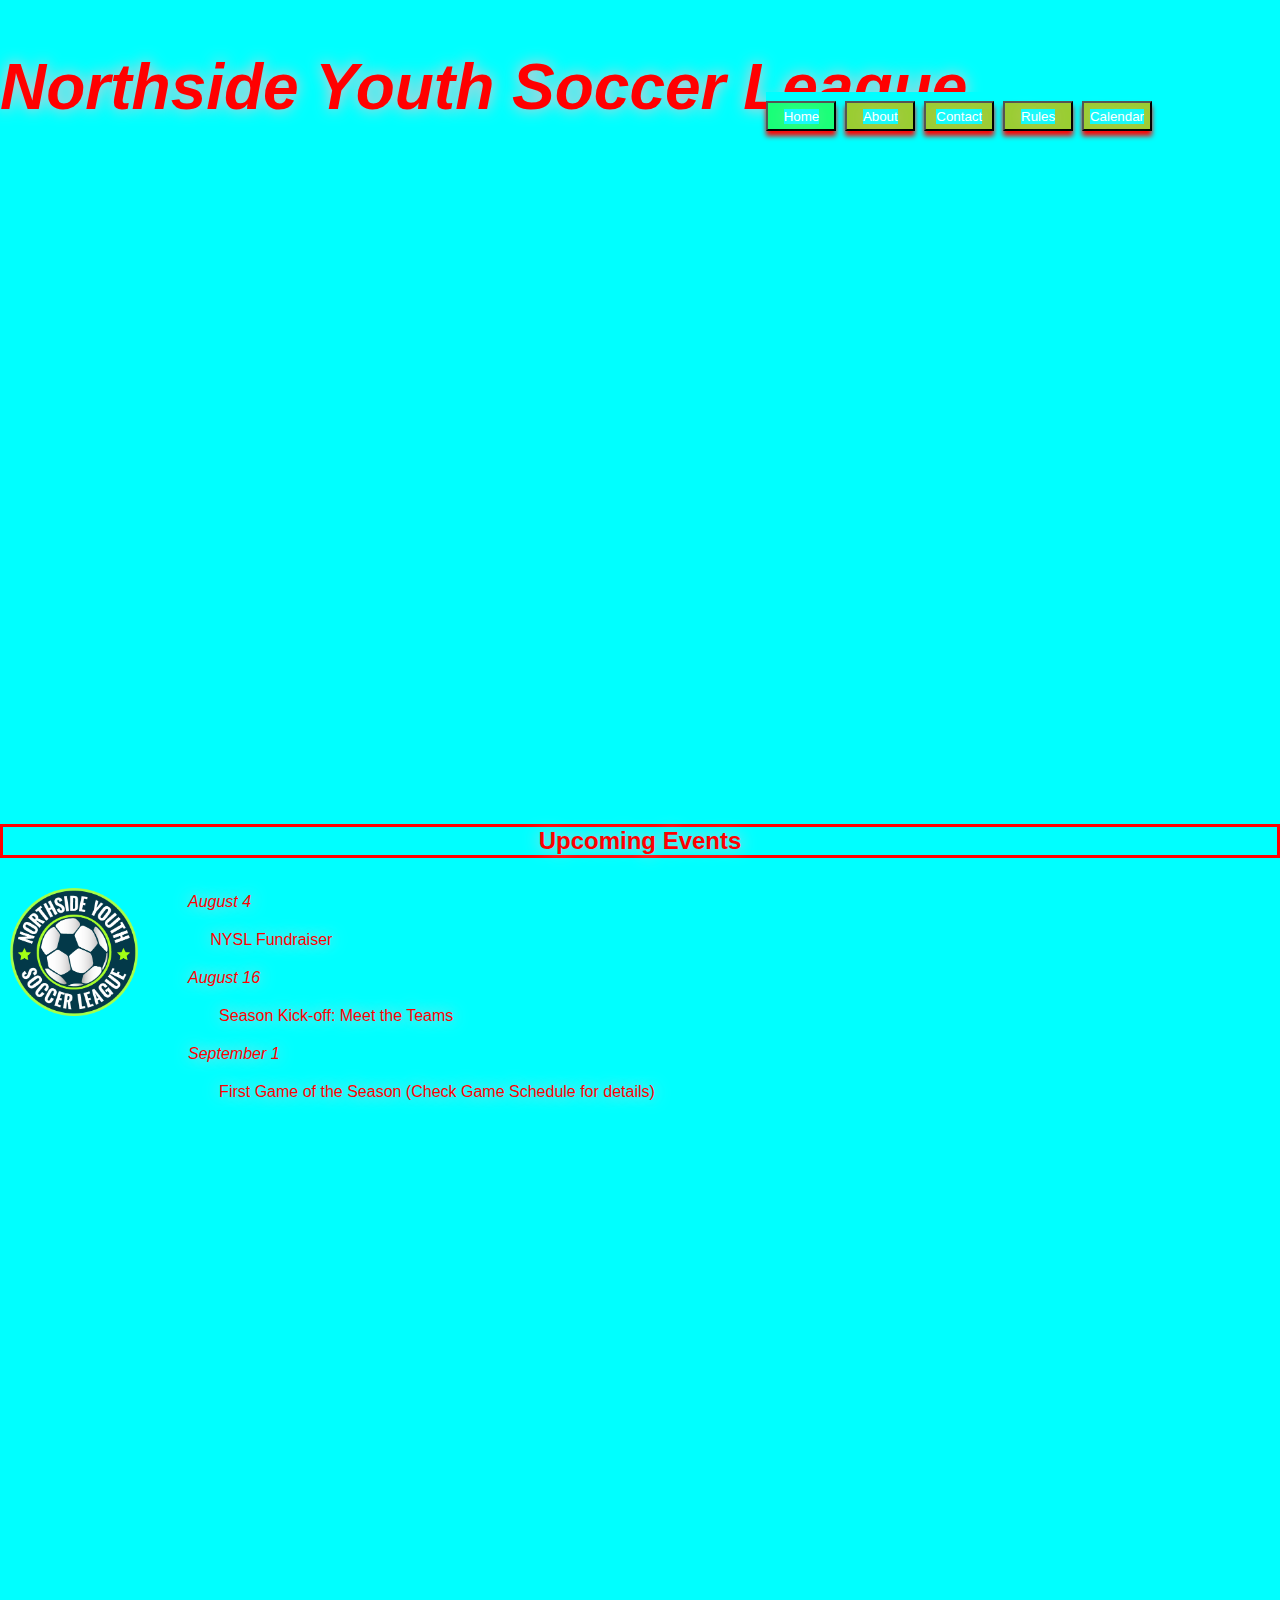
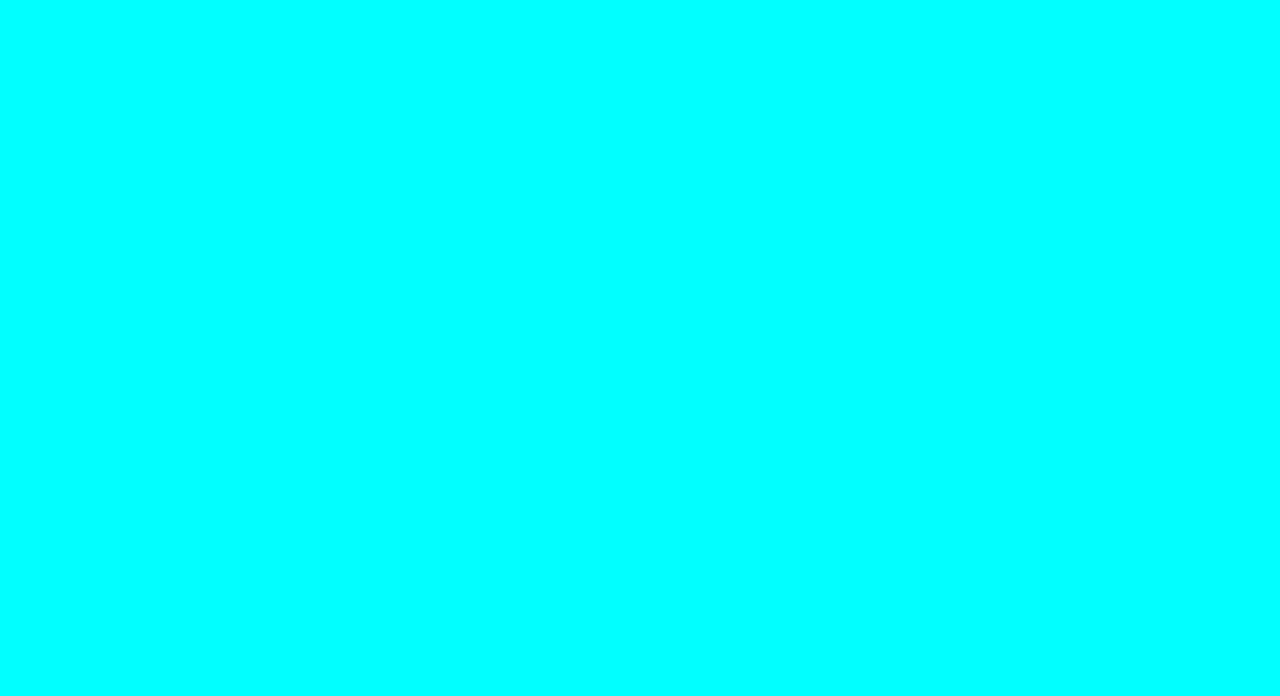
<file: index.html>
<!DOCTYPE html>
<html lang="en">

<head>
    <meta charset="UTF-8">
    <meta name="viewport" content="width=device-width, initial-scale=1.0">
    <title>Home | Northside Youth Soccer League</title>
    <link rel="stylesheet" href="/assets/css/style.css">
    <link rel="icon" href="/assets/image/nysl_logo.png">
</head>

<body>
    <header>
        <div id="titulo">
            <h1>Northside Youth Soccer League</h1>
            <div id="botones">
                <button class="boton_on"><a href="index.html">Home</a></button>
                <button class="boton_off"><a href="/paginas/about.html">About</a></button>
                <button class="boton_off"><a href="/paginas/contact.html">Contact</a></button>
                <button class="boton_off"><a href="/paginas/rules.html">Rules</a></button>
                <button class="boton_off"><a href="/paginas/calendar.HTML">Calendar</a></button>
            </div>
        </div>
        <div class="fondo"></div>
    </header>
    <div id="subtitulo">
        <h2>Upcoming Events</h2>
    </div>
    <div id="logo"></div>
    <div id="contenido">
        <dl>
            <dt><i>August 4</i></dt>
            <dd>
                <pre>     NYSL Fundraiser</pre>
            </dd>
            <dt><i>August 16</i></dt>
            <dd>
                <pre>       Season Kick-off: Meet the Teams</pre>
            </dd>
            <dt><i>September 1</i></dt>
            <dd>
                <pre>       First Game of the Season (Check Game Schedule for details)</pre>
            </dd>
        </dl>
    </div>
</body>

</html>
</file>
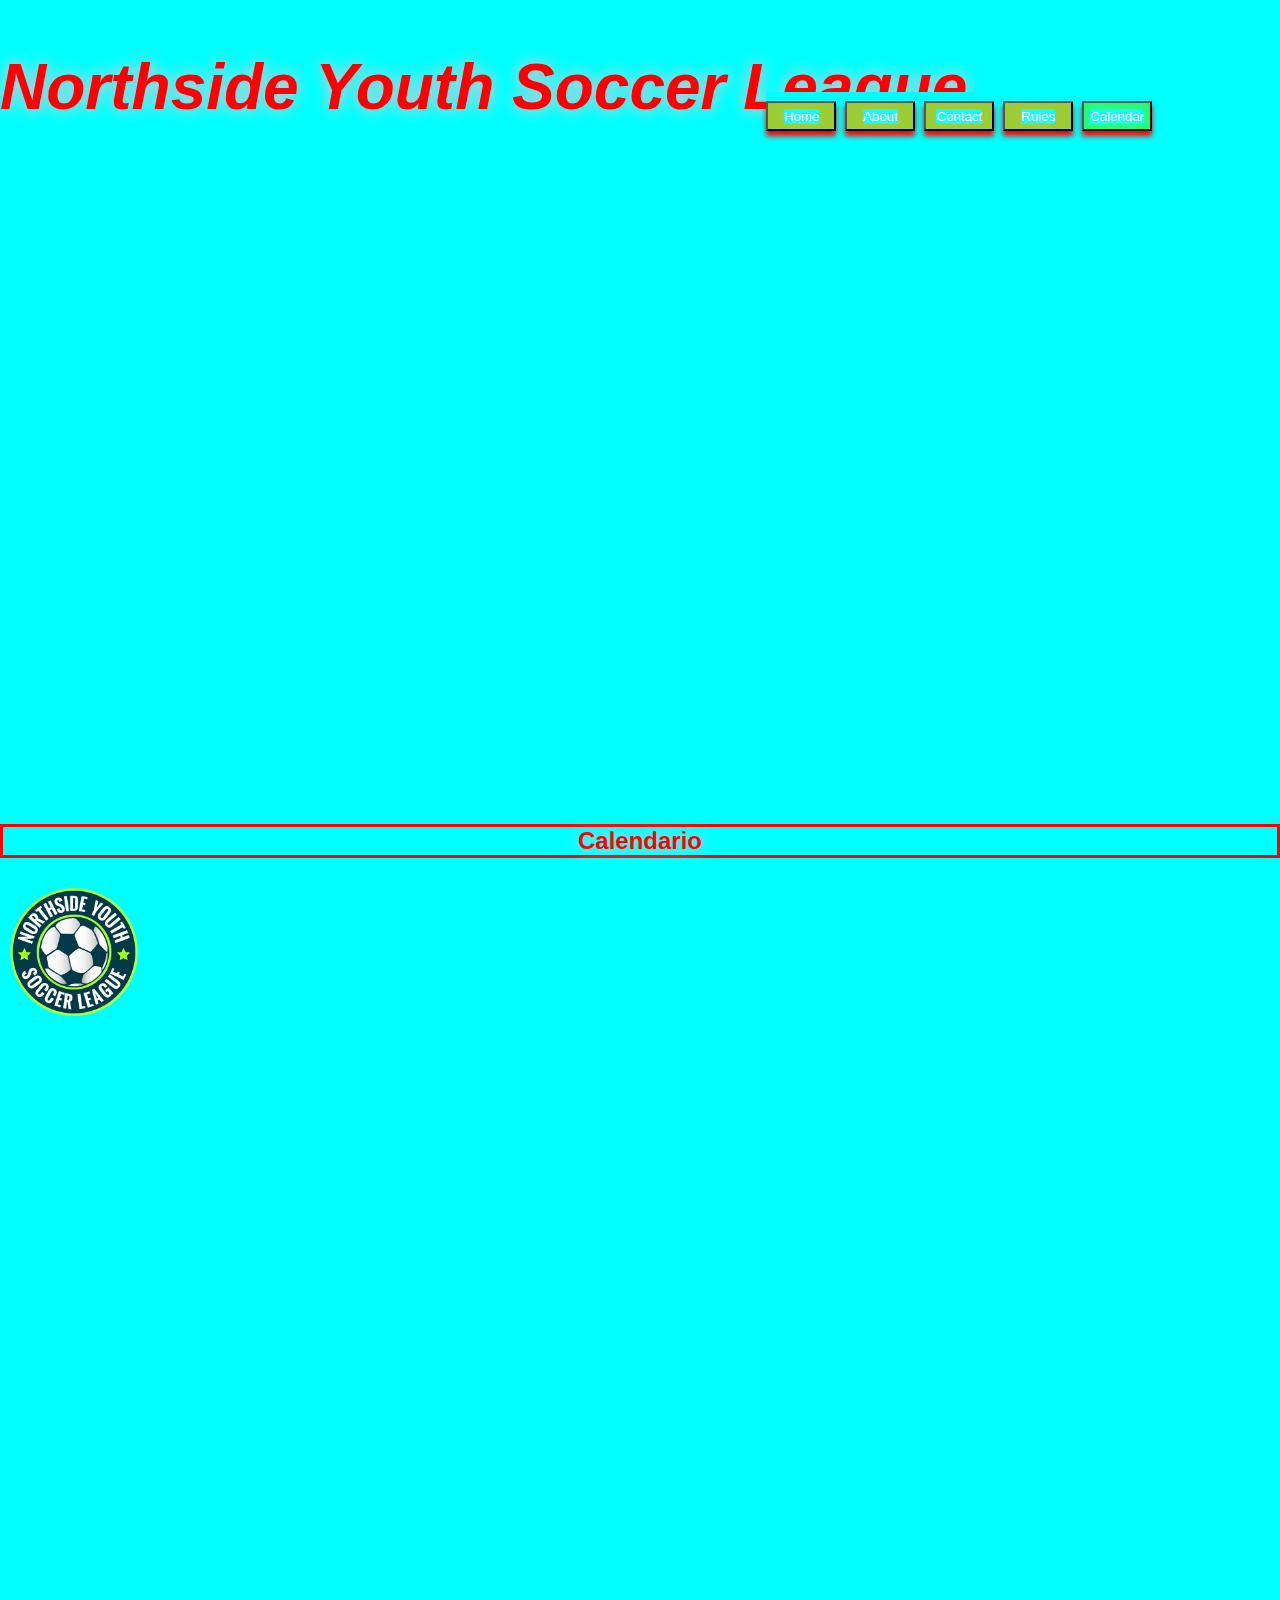
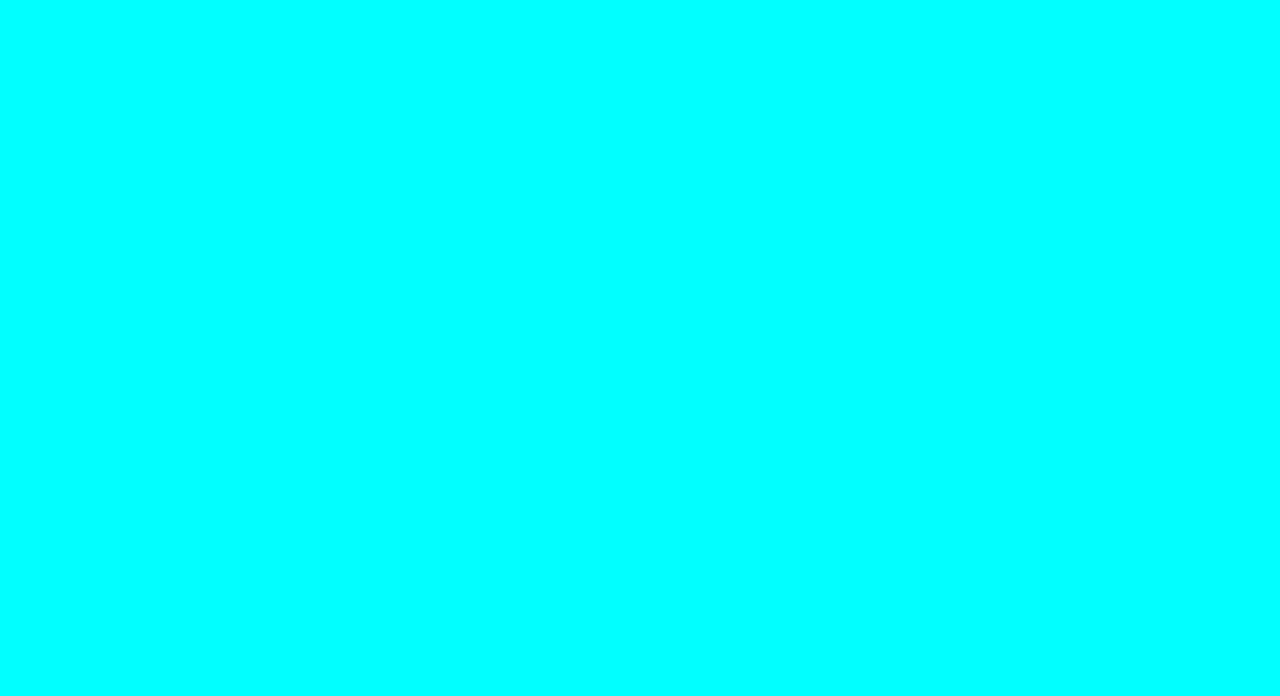
<file: paginas/calendar.HTML>
<!DOCTYPE html>
<html lang="en">

<head>
    <meta charset="UTF-8">
    <meta name="viewport" content="width=device-width, initial-scale=1.0">
    <title>Calendar | Northside Youth Soccer League</title>
    <link rel="stylesheet" href="../assets/css/style.css">
    <link rel="icon" href="../assets/image/nysl_logo.png">
</head>

<body>
    <header>
        <div id="titulo">
            <h1>Northside Youth Soccer League</h1>
            <div id="botones">
                <button class="boton_off"><a href="../index.html">Home</a></button>
                <button class="boton_off"><a href="about.html">About</a></button>
                <button class="boton_off"><a href="contact.html">Contact</a></button>
                <button class="boton_off"><a href="rules.html">Rules</a></button>
                <button class="boton_on"><a href="calendar.HTML">Calendar</a></button>
            </div>
        </div>
        <div class="fondo"></div>
    </header>
    <div id="subtitulo">
        <h2>Calendario</h2>
    </div>
    <div id="logo"></div>
    <div id="contenido">
    </div>
</body>

</html>
</file>
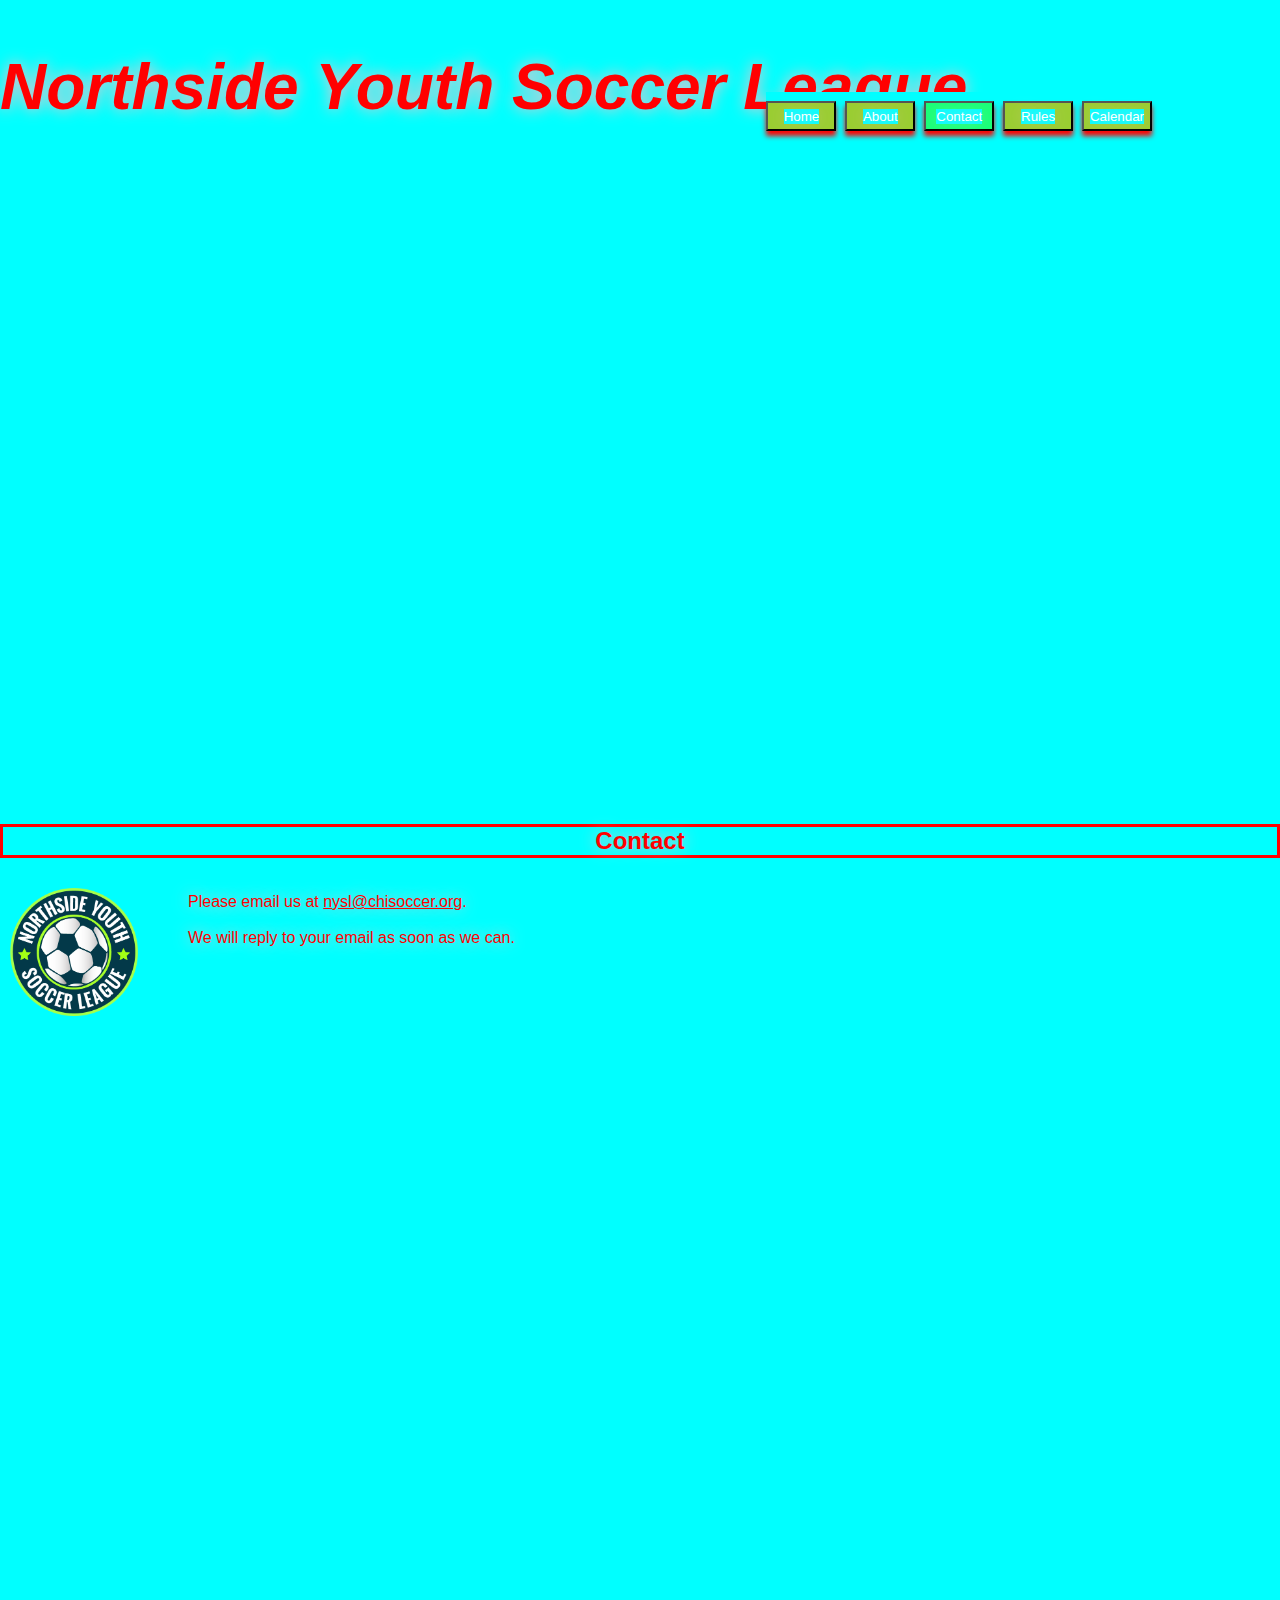
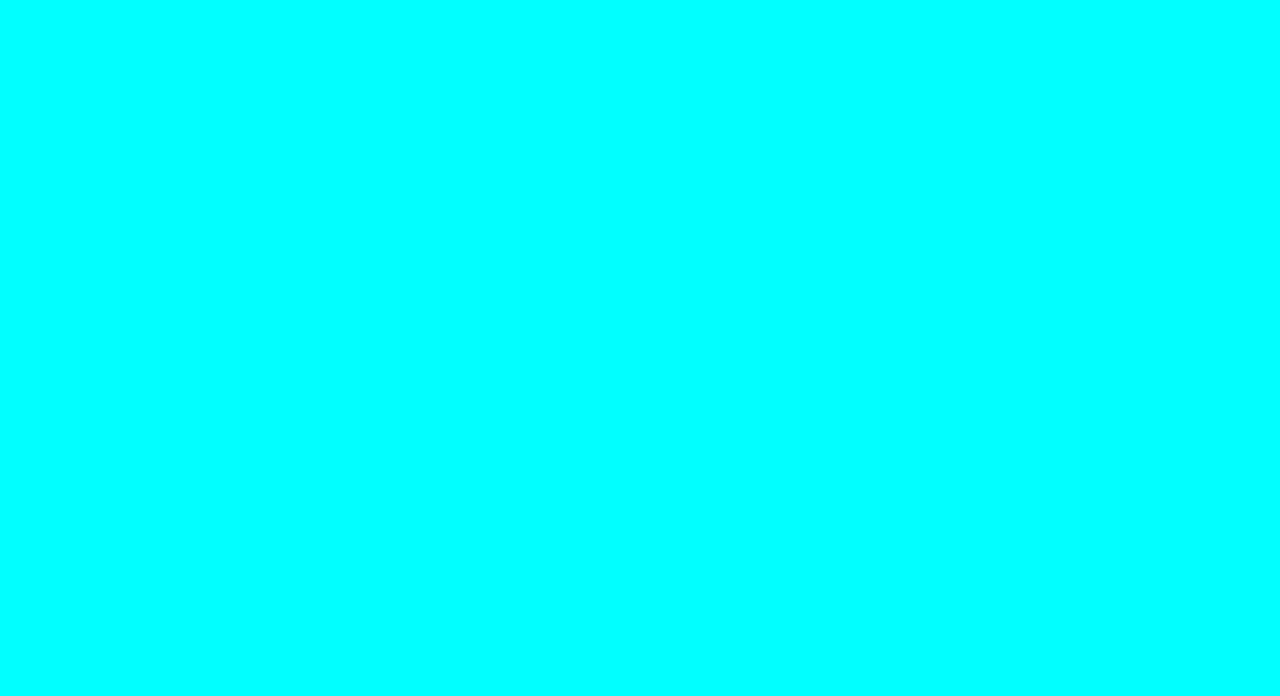
<file: paginas/contact.html>
<!DOCTYPE html>
<html lang="en">

<head>
    <meta charset="UTF-8">
    <meta name="viewport" content="width=device-width, initial-scale=1.0">
    <title>Contact | Northside Youth Soccer League</title>
    <link rel="stylesheet" href="../assets/css/style.css">
    <link rel="icon" href="../assets/image/nysl_logo.png">
</head>

<body>
    <header>
        <div id="titulo">
            <h1>Northside Youth Soccer League</h1>
            <div id="botones">
                <button class="boton_off"><a href="../index.html">Home</a></button>
                <button class="boton_off"><a href="about.html">About</a></button>
                <button class="boton_on"><a href="contact.html">Contact</a></button>
                <button class="boton_off"><a href="rules.html">Rules</a></button>
                <button class="boton_off"><a href="calendar.HTML">Calendar</a></button>
            </div>
        </div>
        <div class="fondo"></div>
    </header>
    <div id="subtitulo">
        <h2>Contact</h2>
    </div>
    <div id="logo"></div>
    <div id="contenido">
        Please email us at <a href="mailto:nysl@chisoccer.org">nysl@chisoccer.org</a>.<br><br>We will reply to your
        email as soon as we can.
    </div>
</body>

</html>
</file>
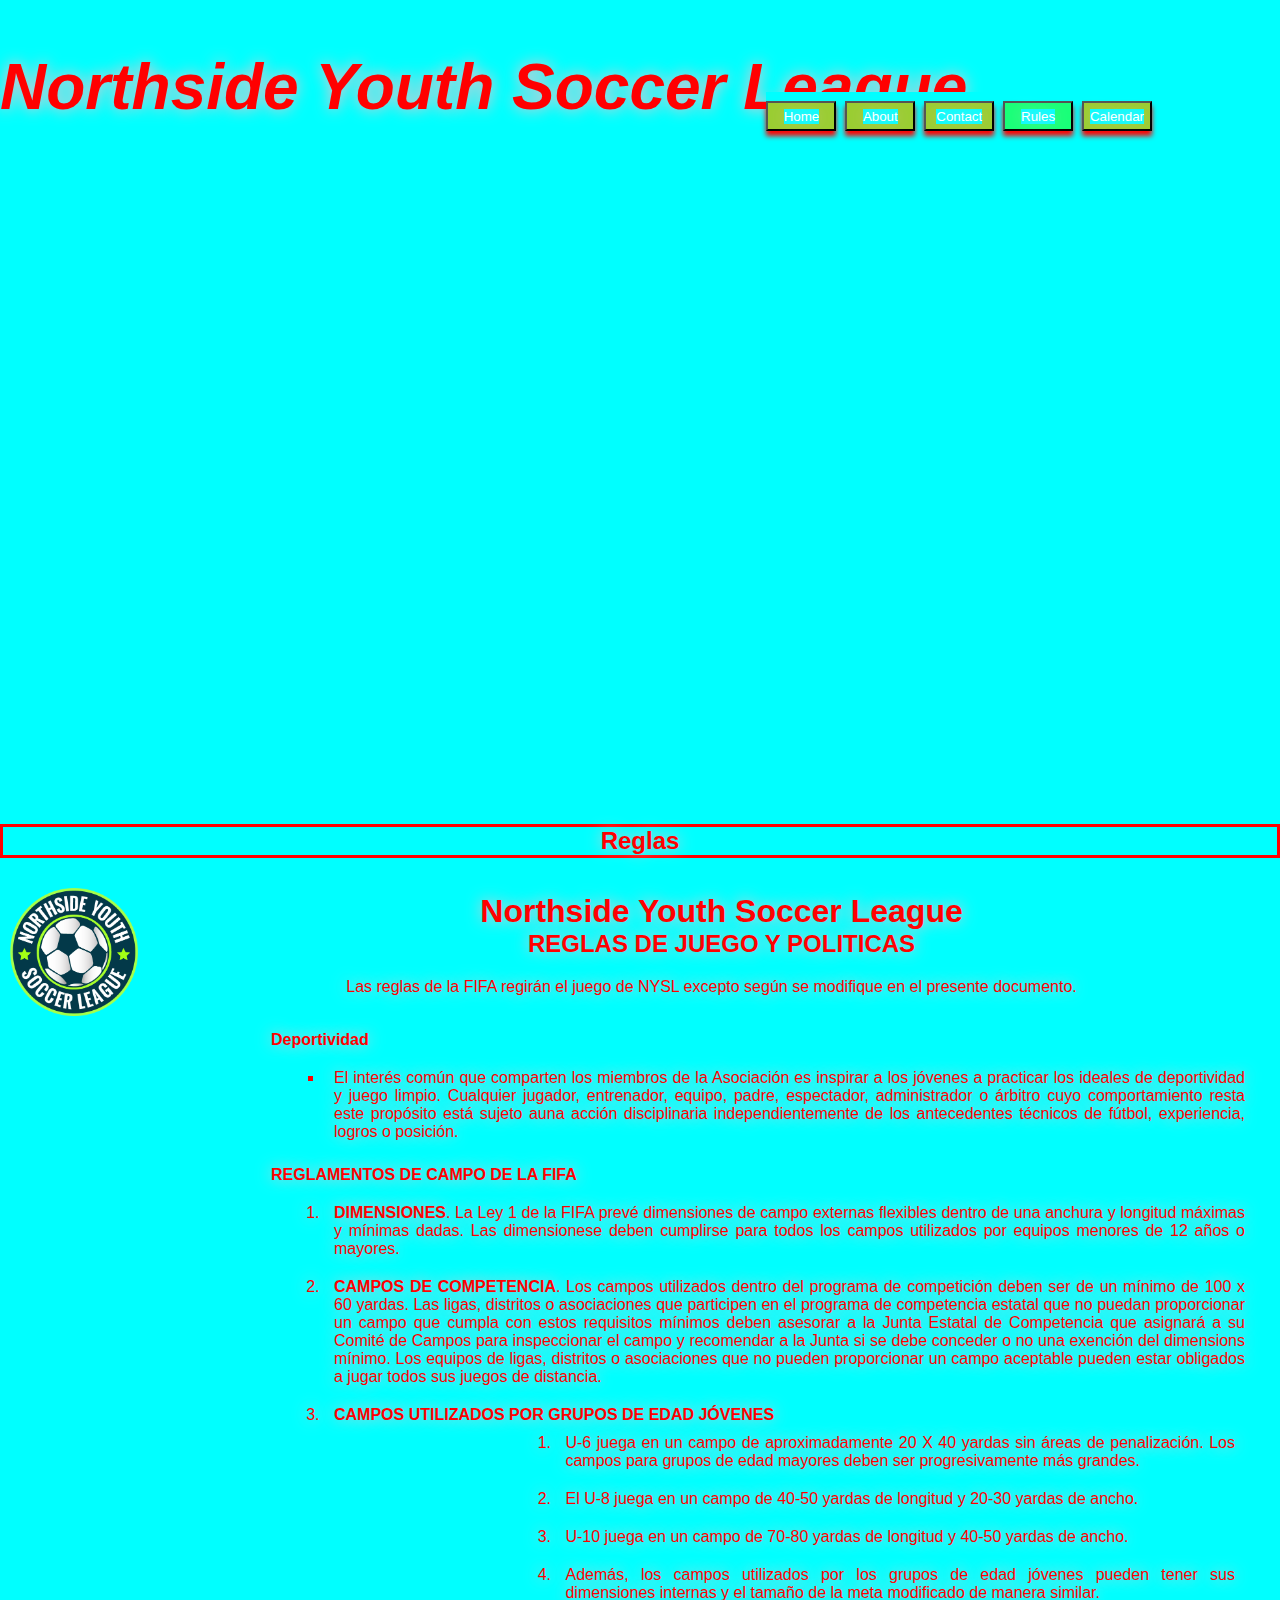
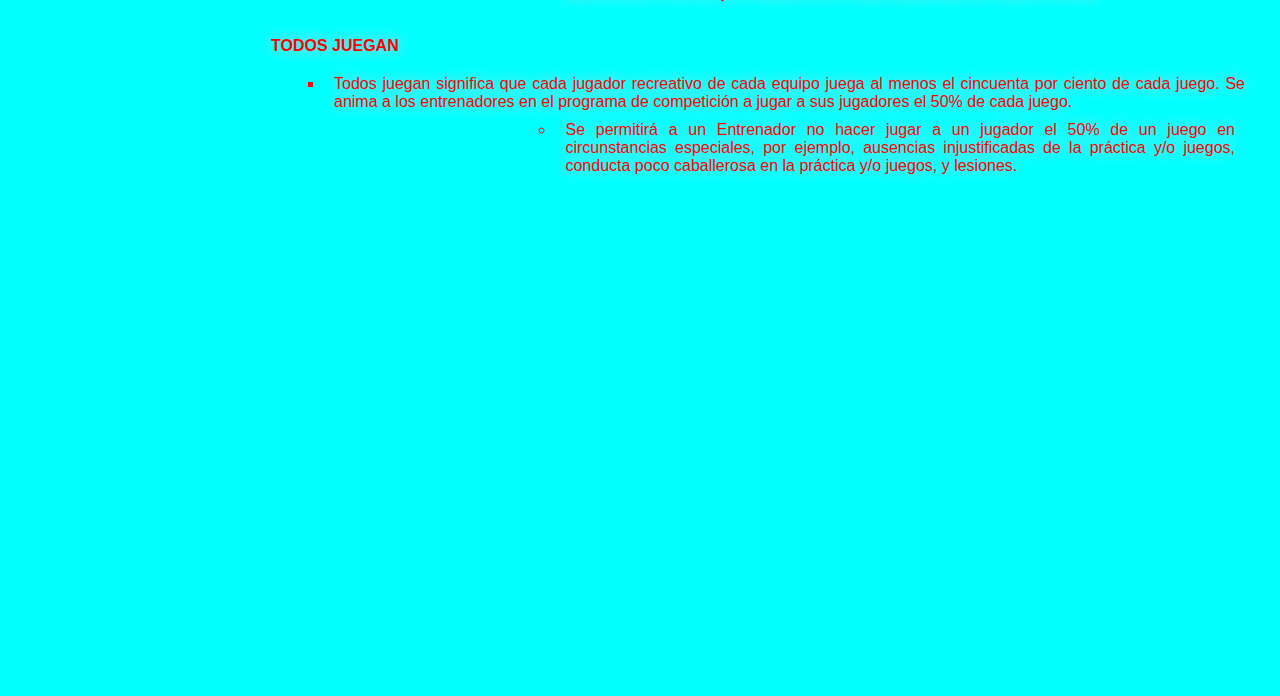
<file: paginas/rules.html>
<!DOCTYPE html>
<html lang="en">

<head>
    <meta charset="UTF-8">
    <meta name="viewport" content="width=device-width, initial-scale=1.0">
    <title>Rules | Northside Youth Soccer League</title>
    <link rel="stylesheet" href="../assets/css/style.css">
    <link rel="icon" href="../assets/image/nysl_logo.png">
</head>

<body>
    <header>
        <div id="titulo">
            <h1>Northside Youth Soccer League</h1>
            <div id="botones">
                <button class="boton_off"><a href="../index.html">Home</a></button>
                <button class="boton_off"><a href="about.html">About</a></button>
                <button class="boton_off"><a href="contact.html">Contact</a></button>
                <button class="boton_on"><a href="rules.html">Rules</a></button>
                <button class="boton_off"><a href="calendar.HTML">Calendar</a></button>
            </div>
        </div>
        <div class="fondo"></div>
    </header>
    <div id="subtitulo">
        <h2>Reglas</h2>
    </div>
    <div id="logo"></div>
    <div id="contenido">
        <div id="lista_reglas">
            <div id="titulo_reglas">
                <h1>Northside Youth Soccer League</h1>
                <h2>REGLAS DE JUEGO Y POLITICAS </h2>
                <p>Las reglas de la FIFA regirán el juego de NYSL excepto
                    según se modifique en el presente documento.</p>
            </div>
            <div id="deportividad">
                <b class="reglas1">Deportividad</b>
                <ul class="cuadrado">
                    <li>El interés común que comparten los miembros de la Asociación es inspirar a
                        los jóvenes a practicar los ideales de deportividad y juego limpio. Cualquier
                        jugador, entrenador, equipo, padre, espectador, administrador o árbitro cuyo
                        comportamiento resta este propósito está sujeto auna acción disciplinaria
                        independientemente de los antecedentes técnicos de fútbol, experiencia,
                        logros o posición.</li>
                </ul>
            </div>
            <div id="reglamentos">
                <b class="reglas1">REGLAMENTOS DE CAMPO DE LA FIFA</b>
                <ol>
                    <li><b>DIMENSIONES</b>. La Ley 1 de la FIFA prevé dimensiones de campo
                        externas flexibles dentro de una anchura y longitud máximas y mínimas
                        dadas. Las dimensionese deben cumplirse para todos los campos
                        utilizados por equipos menores de 12 años o mayores.</li>
                    <li><b>CAMPOS DE COMPETENCIA</b>. Los campos utilizados dentro del programa
                        de competición deben ser de un mínimo de 100 x 60 yardas. Las ligas,
                        distritos o asociaciones que participen en el programa de competencia estatal
                        que no puedan proporcionar un campo que cumpla con estos requisitos
                        mínimos deben asesorar a la Junta Estatal de Competencia que asignará a
                        su Comité de Campos para inspeccionar el campo y recomendar a la Junta si se
                        debe conceder o no una exención del dimensions mínimo. Los equipos de
                        ligas, distritos o asociaciones que no pueden proporcionar un campo
                        aceptable pueden estar obligados a jugar todos sus juegos de distancia.</li>
                    <li><b>CAMPOS UTILIZADOS POR GRUPOS DE EDAD JÓVENES</b>
                        <ol id="sublista1">
                            <li>U-6 juega en un campo de aproximadamente 20 X 40 yardas sin
                                áreas de penalización. Los campos para grupos de edad mayores
                                deben ser progresivamente más grandes.</li>
                            <li>El U-8 juega en un campo de 40-50 yardas de longitud y 20-30 yardas
                                de ancho.</li>
                            <li>U-10 juega en un campo de 70-80 yardas de longitud y 40-50 yardas de
                                ancho.</li>
                            <li>Además, los campos utilizados por los grupos de edad jóvenes
                                pueden tener sus dimensiones internas y el tamaño de la meta
                                modificado de manera similar.</li>
                        </ol>
                    </li>
                </ol>
            </div>
            <div id="todos_juegan">
                <b class="reglas1">TODOS JUEGAN</b>
                <ul class="cuadrado">
                    <li>
                        Todos juegan significa que cada jugador recreativo de cada equipo juega
                        al menos el cincuenta por ciento de cada juego. Se anima a los
                        entrenadores en el programa de competición a jugar a sus jugadores el
                        50% de cada juego.
                        <ul id="sublista2">
                            <li>
                                Se permitirá a un Entrenador no hacer jugar a un jugador el 50% de un
                                juego en circunstancias especiales, por ejemplo, ausencias
                                injustificadas de la práctica y/o juegos, conducta poco caballerosa en
                                la práctica y/o juegos, y lesiones.
                            </li>
                        </ul>
                    </li>
                </ul>
            </div>
        </div>
    </div>
</body>

</html>
</file>
<file: assets/css/style.css>
*{
    background-color: aqua;
    margin: 0;
    padding: 0;
    font-family:"arial";
    color: red;
    text-shadow: 0px 0px 15px pink;
}
.fondo{
<<<<<<< HEAD
    background-image: url(../image/design2_image1.jpg);
=======
    background-image: url(/assets/image/design1_image1.jpg);
>>>>>>> main
    background-size: 100% 100%;
    height: 700px;
}
#titulo{
    position: relative;
    font-style: italic;
    margin-top: 50px;
    font-size: 2em;
    background-color: pink;
}
#botones{
    position: absolute;
    right: 10%;
    bottom: -10%;
}
.boton_on{
    background-color: rgba(32, 255, 80, 0.774);
}
.boton_off{
    background-color: yellowgreen;
}
button>a{
    color: white;
    text-decoration: none;
}
button:active{/*Etqueta de efecto de trasición para los botones*/
    transition: 0.8s;
    box-shadow: 0px 5px 5px 0px white;
}
button{
    width: 70px;
    height: 30px;
    box-shadow: 0px 5px 5px 0px;
}
#subtitulo{
    text-align: center;
    border: solid;
}
#logo{
    content: url(../image/nysl_logo.png);
    float: left;
    width: 10%;
    margin:30px 50px 0px 10px;
    padding-bottom: 100%;
}
#contenido{
    margin: 30px 20px 0px 20px;
    padding: 5px;
}
p, pre{
    padding: 20px;
}
ol,ul,li{
    margin-left: 13%;
}
li{
    padding:10px;
}
#lista_reglas{
    width: fit-content;
    text-align: justify;
}
#titulo_reglas{
    text-align: center;
}
.reglas1{
    padding-left: 20%;
    display: block;
    margin: 15px 0px 10px 0px;
}
#sublista{
    margin-left: -10%;
}
.cuadrado{
    list-style: square;
}
</file>
